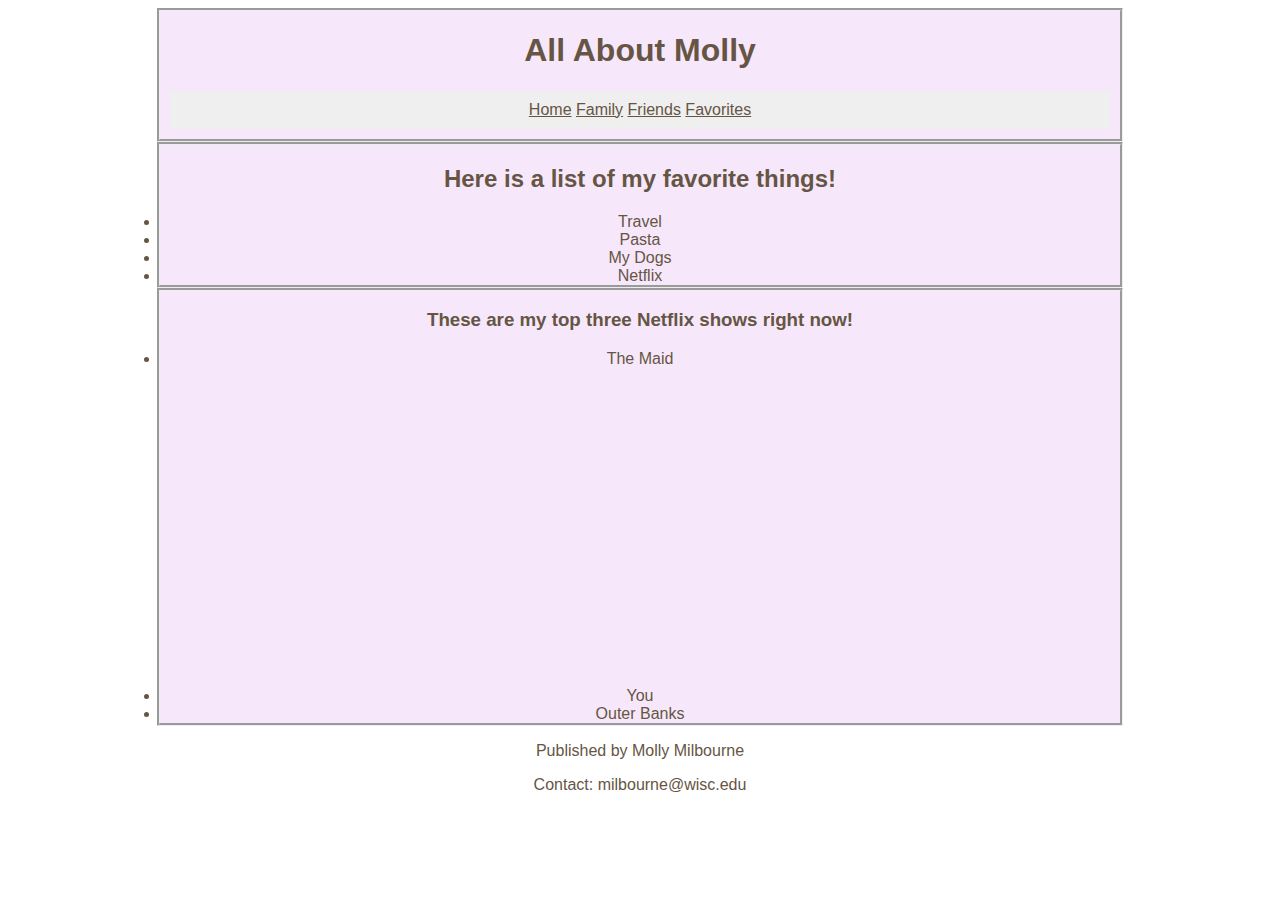
<file: favorites.html>
<!DOCTYPE html>
<html lang="en">
<head>
	<title> All About Molly</title>
	<link rel="stylesheet" text="text/css" href="stylesheet.css">
</head>
<body>
<header>
	<h1>All About Molly</h1>
			<nav style="text-align:center">
				<a href="mywebsite.html">Home</a>
				<a href="family.html">Family</a>
				<a href="friends.html">Friends</a>
				<a href="favorites.html">Favorites</a>
			</nav>
</header>
<article>
	<h2> Here is a list of my <b>favorite </b>things!</h2>
		<li>Travel</li>
		<li>Pasta</li>
		<li>My Dogs</li>
		<li>Netflix</li>
</article>
<article>
	<h3> These are my top three Netflix shows right now!</h3>
		<li>The Maid</li>
		<iframe width="560" height="315" src="https://www.youtube.com/embed/tGtaHcqsSE8" title="YouTube video player" frameborder="0" allow="accelerometer; autoplay; clipboard-write; encrypted-media; gyroscope; picture-in-picture" allowfullscreen></iframe>
		<li>You</li>
		<li>Outer Banks</li>
</article>
<footer>
	<p>Published by Molly Milbourne</p>
	<p>Contact: milbourne@wisc.edu</p>
</footer>
</file>
<file: stylesheet.css>
*{
	font-family:Arial, Verdana, sans-serif; 
	color:#665544;
	text-align:center;
}
main{
	background-color:#f6e8fa;
	width:960px;
	margin: 0 auto;
	border: groove;
}
article{
	background-color:#f6e8fa;
	width:960px;
	margin:0 auto;
	border: groove;
	
}
	
 nav{
	background-color: #efefef; 
	padding: 10px; 
	margin: 10px;}
	
section{
		overflow: auto;
		height:100%;
	}
	main{
		background-color:#f6e8fa;
	}
	header{
		width:960px;
		margin: 0 auto;
		border:groove;
		background-color:#f6e8fa;
		
	}
</file>
